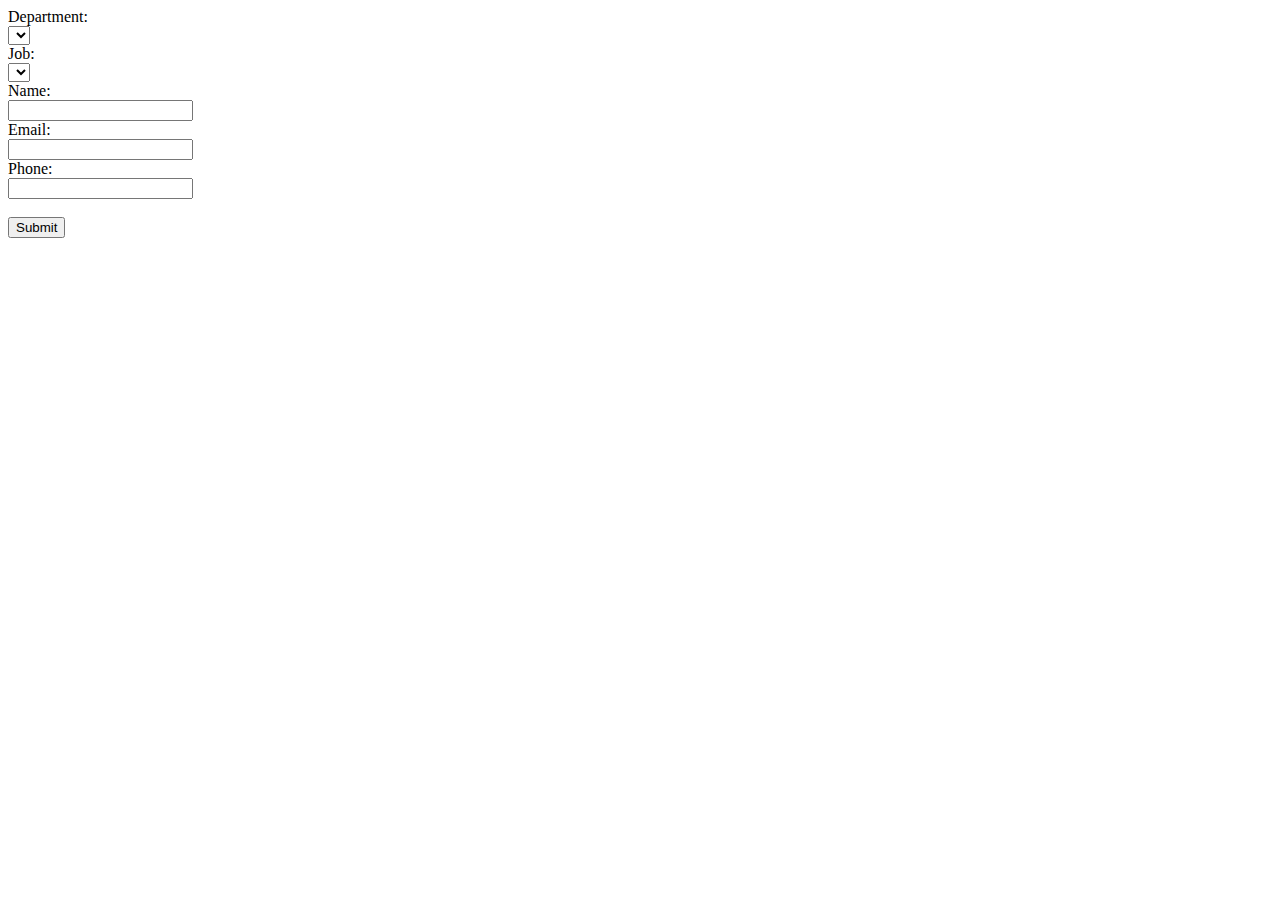
<file: ajax/form1.html>
<!DOCTYPE html>
<html lang="es">
<head>
<meta charset="UTF-8">
<title>Ajax Exercise</title>
<link rel="stylesheet" type="text/css" href="style.css">
<script src="script.js"></script>

</head>

<body>
<form action="/action_page.php" method="post">
    Department:<br>
    <select id="department" onchange="selectjob('department', 'job')">
    </select>
    <br>
    Job:<br>
    <select id="job">
    </select>
    <br>
  Name:<br>
  <input type="text" id="name" name="name" value="">
  <br>
  Email:<br>
  <input type="text" id="email" name="email" value="">
  <br>
  Phone:<br>
  <input type="text" id="phone" name="phone" value="">
  <br><br>
  <input type="button" value="Submit" onclick="create()">
</form> 

</body>

</html>
</file>
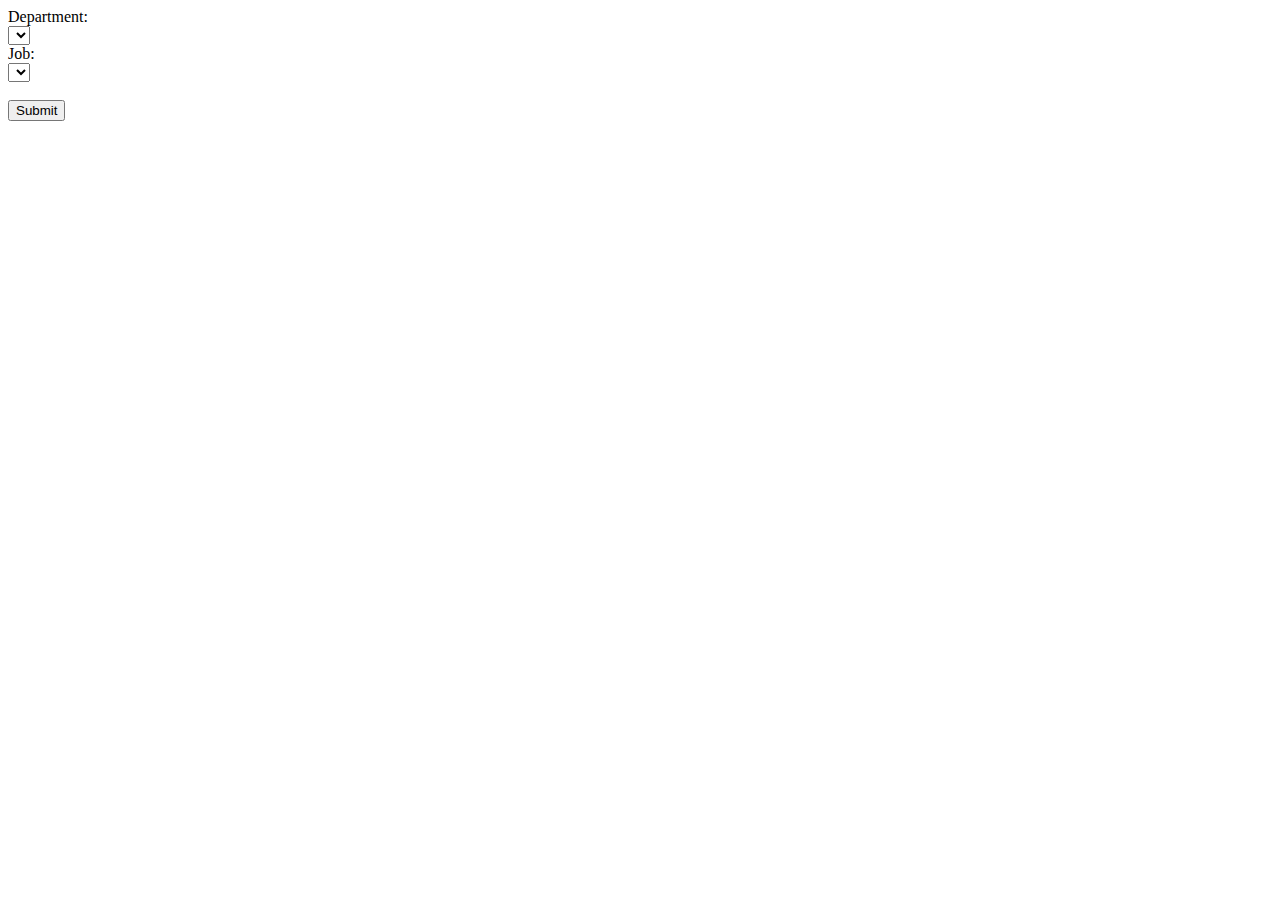
<file: ajax/form2.html>
<!DOCTYPE html>
<html lang="es">
<head>
<meta charset="UTF-8">
<title>Ajax Exercise</title>
<link rel="stylesheet" type="text/css" href="style.css">
<script src="script.js"></script>

</head>

<body>

<form action="/action_page.php" method="post">
    Department:<br>
    <select id="department2" onchange="selectjob('department2', 'job2')">
    </select>
    <br>
    Job:<br>
    <select id="job2" onchange="restart()">
    </select>
    <br><br>
    <input type="button" value="Submit" onclick="view()">
</form> 

</body>

</html>
</file>
<file: ajax/style.css>
.grid-container {
  display: grid;
  grid-template-columns: 1fr 1fr;
  grid-template-rows: 1fr;
  grid-template-areas: "create view";
}

.create { grid-area: create; }

.view { grid-area: view; }
</file>
